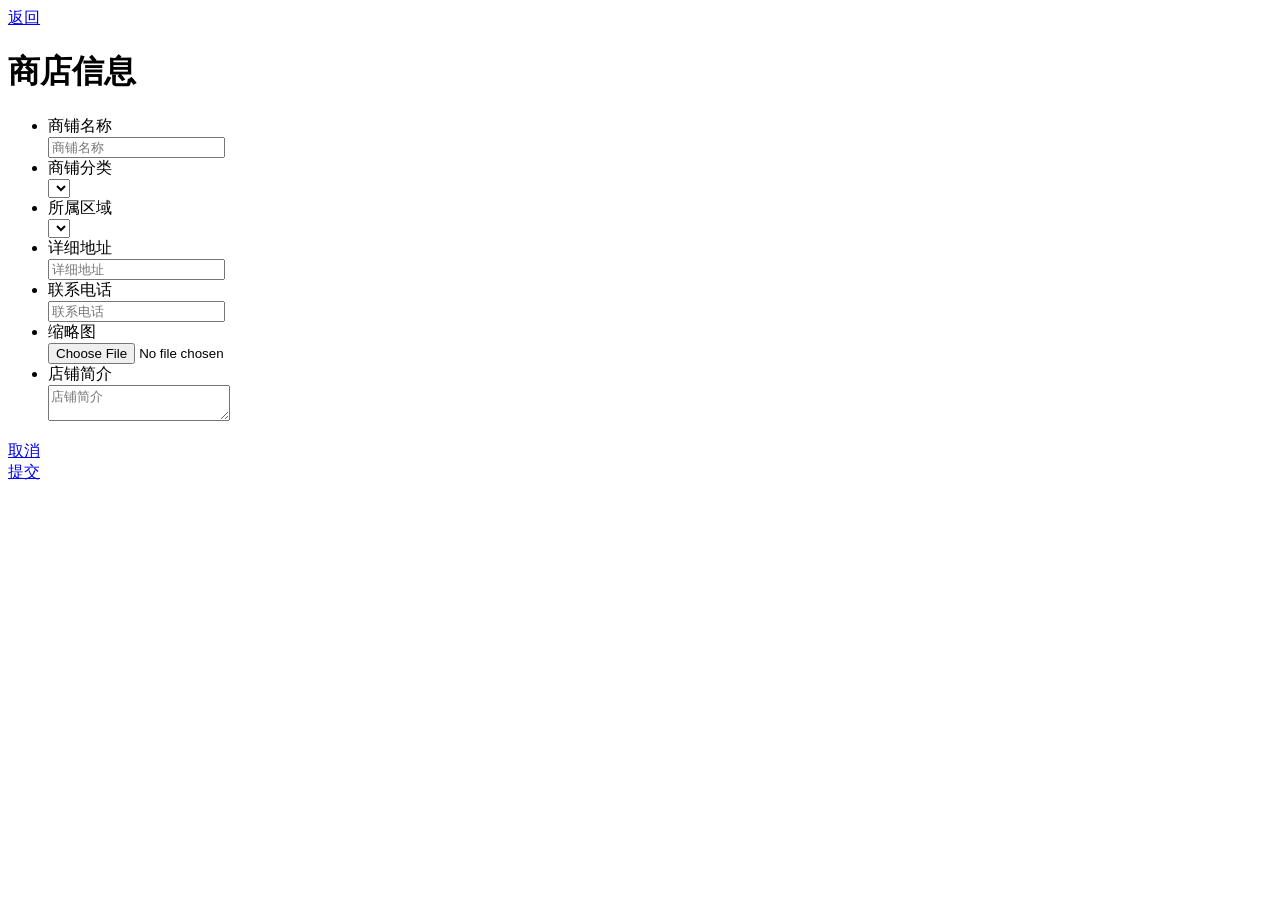
<file: src/main/webapp/shopoperation.html>
<!DOCTYPE html>
<html>
<head>
    <meta charset="utf-8">
    <meta http-equiv="X-UA-Compatible" content="IE=edge">
    <title>SUI Mobile Demo</title>
    <meta name="description" content="MSUI: Build mobile apps with simple HTML, CSS, and JS components.">
    <meta name="author" content="阿里巴巴国际UED前端">
    <meta name="viewport" content="initial-scale=1, maximum-scale=1">
    <link rel="shortcut icon" href="/favicon.ico">
    <meta name="apple-mobile-web-app-capable" content="yes">
    <meta name="apple-mobile-web-app-status-bar-style" content="black">
    <meta name="format-detection" content="telephone=no">

    <!-- Google Web Fonts -->

    <link rel="stylesheet" href="//g.alicdn.com/msui/sm/0.6.2/css/sm.min.css">
    <link rel="stylesheet" href="//g.alicdn.com/msui/sm/0.6.2/css/sm-extend.min.css">

    <link rel="apple-touch-icon-precomposed" href="/assets/img/apple-touch-icon-114x114.png">
    <script>
        //ga
    </script>
    <script>
        var _hmt = _hmt || [];
        (function () {
            var hm = document.createElement("script");
            hm.src = "//hm.baidu.com/hm.js?ba76f8230db5f616edc89ce066670710";
            var s = document.getElementsByTagName("script")[0];
            s.parentNode.insertBefore(hm, s);
        })();
    </script>

</head>
<body>
<div class="page-group">
    <div id="page-layout" class="page">
        <header class="bar bar-nav">
            <a class="button button-link button-nav pull-left back" href="/demos/form">
                <span class="icon icon-left"></span>
                返回
            </a>
            <h1 class="title">商店信息</h1>
        </header>
        <div class="content">
            <div class="list-block">
                <ul>
                    <!-- Text inputs -->
                    <li>
                        <div class="item-content">
                            <div class="item-media"><i class="icon icon-form-name"></i></div>
                            <div class="item-inner">
                                <div class="item-title label">商铺名称</div>
                                <div class="item-input">
                                    <input id="shop-name" type="text" placeholder="商铺名称">
                                </div>
                            </div>
                        </div>
                    </li>
                    <!-- 商铺分类 下拉列表 -->
                    <li>
                        <div class="item-content">
                            <div class="item-media"><i class="icon icon-form-gender"></i></div>
                            <div class="item-inner">
                                <div class="item-title label">商铺分类</div>
                                <div class="item-input">
                                    <select id="shop-category">
                                    </select>
                                </div>
                            </div>
                        </div>
                    </li>
                    <!-- 区域分类 下拉列表 -->
                    <li>
                        <div class="item-content">
                            <div class="item-media"><i class="icon icon-form-gender"></i></div>
                            <div class="item-inner">
                                <div class="item-title label">所属区域</div>
                                <div class="item-input">
                                    <select id="area">
                                    </select>
                                </div>
                            </div>
                        </div>
                    </li>
                    <!-- 详细地址 text -->
                    <li>
                        <div class="item-content">
                            <div class="item-media"><i class="icon icon-form-name"></i></div>
                            <div class="item-inner">
                                <div class="item-title label">详细地址</div>
                                <div class="item-input">
                                    <input id="shop-addr" type="text" placeholder="详细地址">
                                </div>
                            </div>
                        </div>
                    </li>
                    <!-- 联系电话 text -->
                    <li>
                        <div class="item-content">
                            <div class="item-media"><i class="icon icon-form-name"></i></div>
                            <div class="item-inner">
                                <div class="item-title label">联系电话</div>
                                <div class="item-input">
                                    <input id="shop-phone" type="text" placeholder="联系电话">
                                </div>
                            </div>
                        </div>
                    </li>
                    <!-- 缩略图 上传控件 -->
                    <li>
                        <div class="item-content">
                            <div class="item-media"><i class="icon icon-form-name"></i></div>
                            <div class="item-inner">
                                <div class="item-title label">缩略图</div>
                                <div class="item-input">
                                    <input id="shop-img" type="file">
                                </div>
                            </div>
                        </div>
                    </li>
                    <!-- 店铺简介 textarea -->
                    <li class="align-top">
                        <div class="item-content">
                            <div class="item-media"><i class="icon icon-form-comment"></i></div>
                            <div class="item-inner">
                                <div class="item-title label">店铺简介</div>
                                <div class="item-input">
                                    <textarea id="shop-desc" placeholder="店铺简介"></textarea>
                                </div>
                            </div>
                        </div>
                    </li>
                    <!-- 验证码 kaptcha -->
                </ul>
            </div>
            <div class="content-block">
                <div class="row">
                    <div class="col-50"><a href="#" class="button button-big button-fill button-danger">取消</a></div>
                    <div class="col-50"><a href="#" class="button button-big button-fill button-success">提交</a></div>
                </div>
            </div>
        </div>
    </div>

</div>
<script type='text/javascript' src='//g.alicdn.com/sj/lib/zepto/zepto.min.js' charset='utf-8'></script>
<script type='text/javascript' src='//g.alicdn.com/msui/sm/0.6.2/js/sm.min.js' charset='utf-8'></script>
<script type='text/javascript' src='//g.alicdn.com/msui/sm/0.6.2/js/sm-extend.min.js' charset='utf-8'></script>
</body>
</html>
</file>
